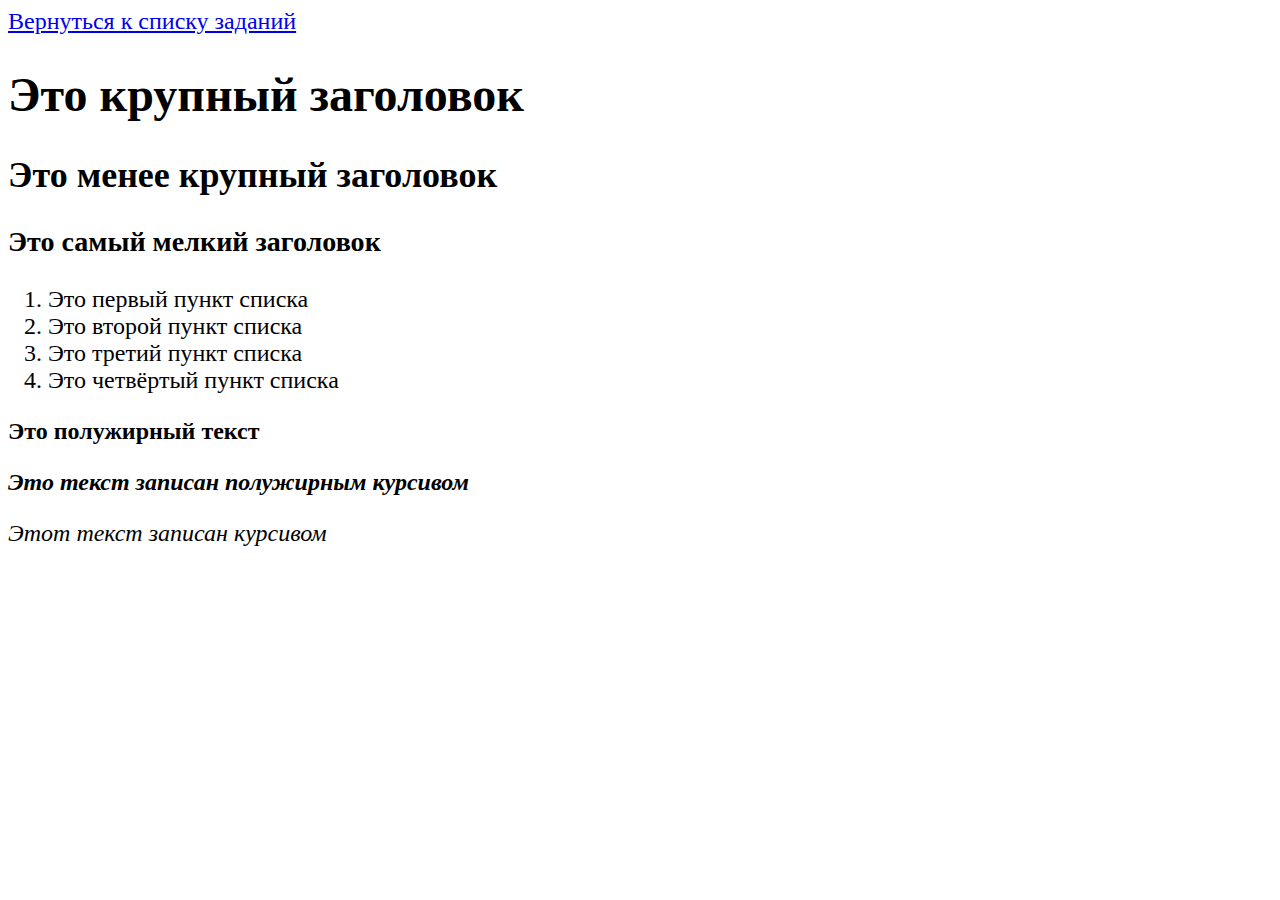
<file: hw1.html>
<!DOCTYPE html>
<html>
<head>
    <meta charset="UTF-8">
    <title>Задание №1</title>
    <link rel="stylesheet" href="styles1.css">
</head>
<body>
<a href="task_main.html">Вернуться к списку заданий</a>
<h1>Это крупный заголовок</h1>
<h2>Это менее крупный заголовок</h2>
<h3>Это самый мелкий заголовок</h3>
<ol>
    <li>Это первый пункт списка</li>
    <li>Это второй пункт списка</li>
    <li>Это третий пункт списка</li>
    <li>Это четвёртый пункт списка</li>
</ol>
<p><b>Это полужирный текст</p>
<p><i>Это текст записан полужирным курсивом</b></i></p>
<p><i>Этот текст записан курсивом</i></p>
</body>
</html>
</file>
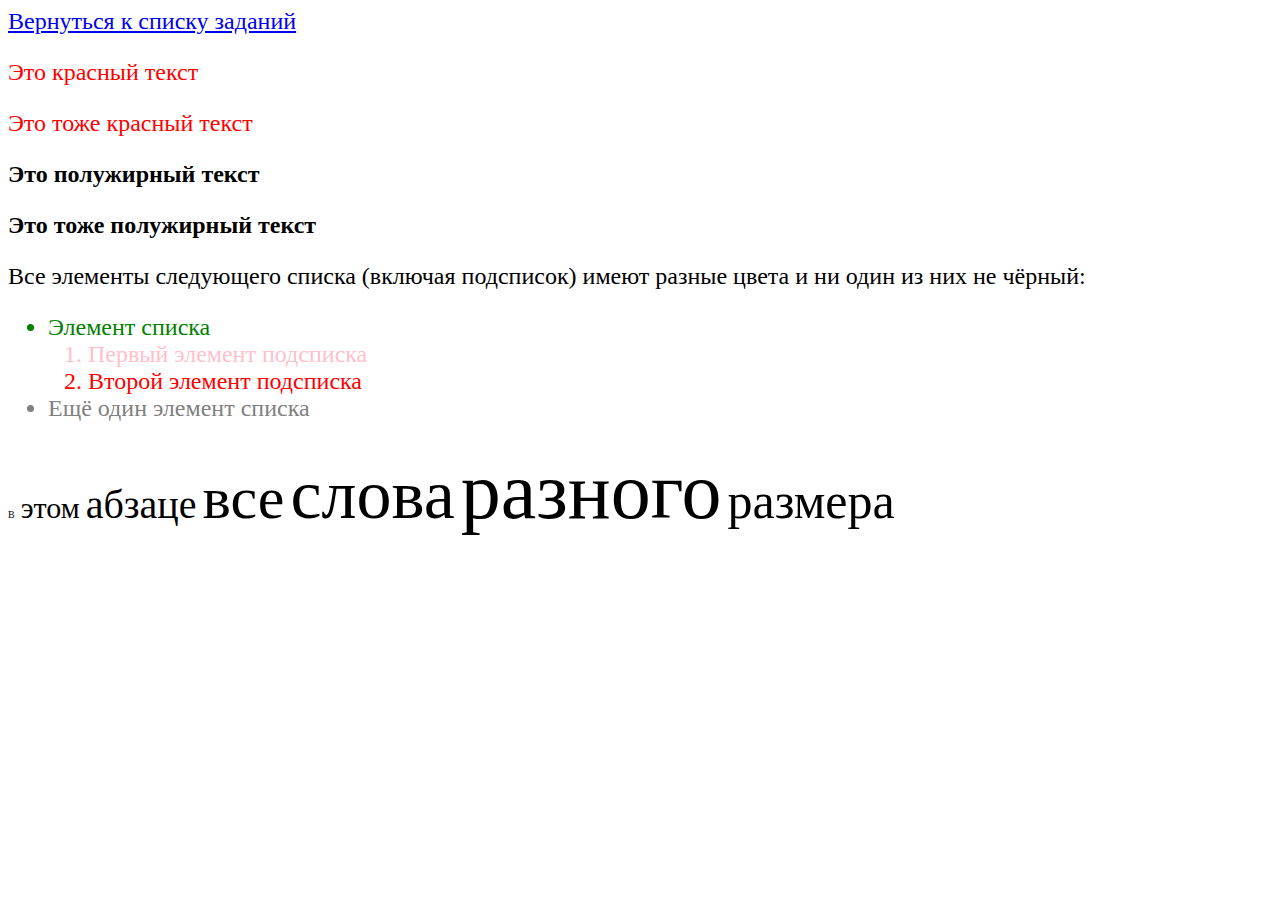
<file: hw2.html>
<!DOCTYPE html>
<html>
<head>
    <meta charset="UTF-8">
    <title>Задание №2</title>
    <link rel="stylesheet" href="styles2.css">
</head>
<body>
<a href="task_main.html">Вернуться к списку заданий</a>
<p class="red" style="color: red">Это красный текст</p>
<p class="red" style="color:red">Это тоже красный текст</p>
<p class="bold">Это полужирный текст</p>
<p class="bold">Это тоже полужирный текст</p>
<p>Все элементы следующего списка (включая подсписок) имеют разные цвета и ни один из них не чёрный:</p>
<ul>
    <li style="color:green">Элемент списка</li>
        <ol>
            <li style="color:pink">Первый элемент подсписка</li>
            <li style="color:red">Второй элемент подсписка</li>
        </ol>
    <li style="color:gray">Ещё один элемент списка</li>
</ul>
<p><span class="xxsmall">В</span> <span class="xsmall">этом</span>
    <span class="small">абзаце</span> <span class="large">все</span> <span class="xlarge">слова</span>
    <span class="xxlarge">разного</span> <span class="medium">размера</span></p>
</body>
</html>
</file>
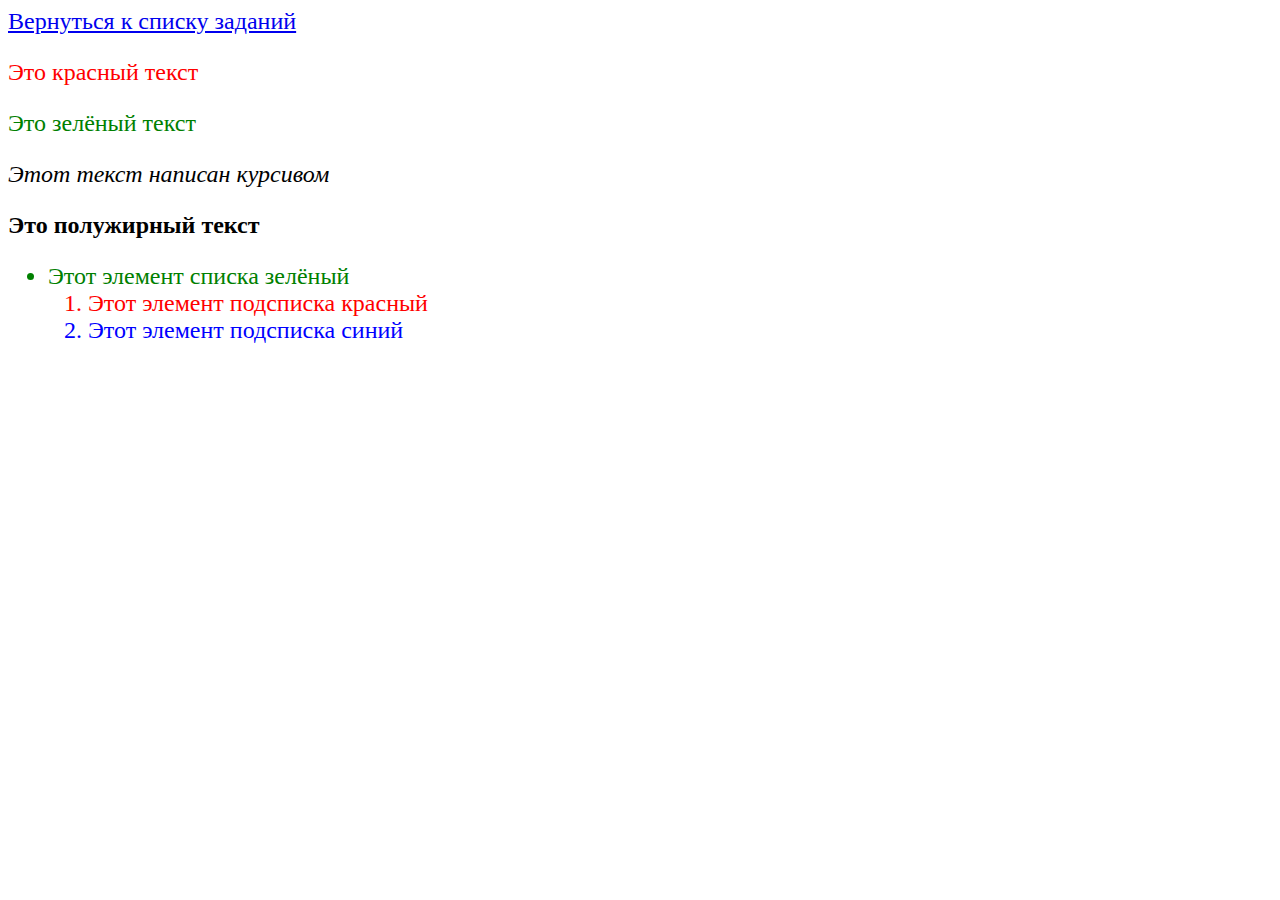
<file: hw3.html>
<!DOCTYPE html>
<html>
<head>
    <meta charset="UTF-8">
    <title>Задание №3*</title>
    <link rel="stylesheet" href="styles3.css">
</head>
<body>
<a href="task_main.html">Вернуться к списку заданий</a>
<p class="red" >Это красный текст</p>
<p class="green" >Это зелёный текст</p>
<p class="italic">Этот текст написан курсивом</p>
<p class="bold">Это полужирный текст</p>
<ul>
    <li class="green" >Этот элемент списка зелёный</li>
    <ol>
        <li class="red" >Этот элемент подсписка красный</li>
        <li class="blue">Этот элемент подсписка синий</li>
    </ol>
</ul>
</body>
</html>
</file>
<file: styles1.css>
body {
    font-size: 24px;
}
span.red {
    color: red;
}
span.green {
    color: green;
}
</file>
<file: styles2.css>
body {
    font-size: 24px;
}
p.green {
    color: green;
}
p.red {
    color: red;
}
p.italic {
    font-style: italic;
}
p.bold {
    font-weight: bold;
}
li.green {
    color: green;
}
li.red {
    color: red;
}
li.pink {
    color: pink;
}
li.gray {
    color: gray;
}
span.xxsmall {
    font-size: 10px;
}
span.xsmall {
    font-size: 30px;
}
span.small {
    font-size: 40px;
}
span.medium {
    font-size: 50px;
}
span.large {
    font-size: 60px;
}
span.xlarge {
    font-size: 70px;
}
span.xxlarge {
    font-size: 80px;
}
</file>
<file: styles3.css>
body {
    font-size: 24px;
}
.green {
    color: green;
}
.red {
    color: red;
}
.blue {
    color: blue;
}
li.green {
    color: green;
}
li.red {
    color: red;
}
li.blue {
    color: green;
}
ul ol li.red {
    color: red;
}
ul ol li.green {
    color: green;
}
ul ol li.blue {
    color: blue;
}
p.italic {
    font-style: italic;
}
p.bold {
    font-weight: bold;
}
</file>
